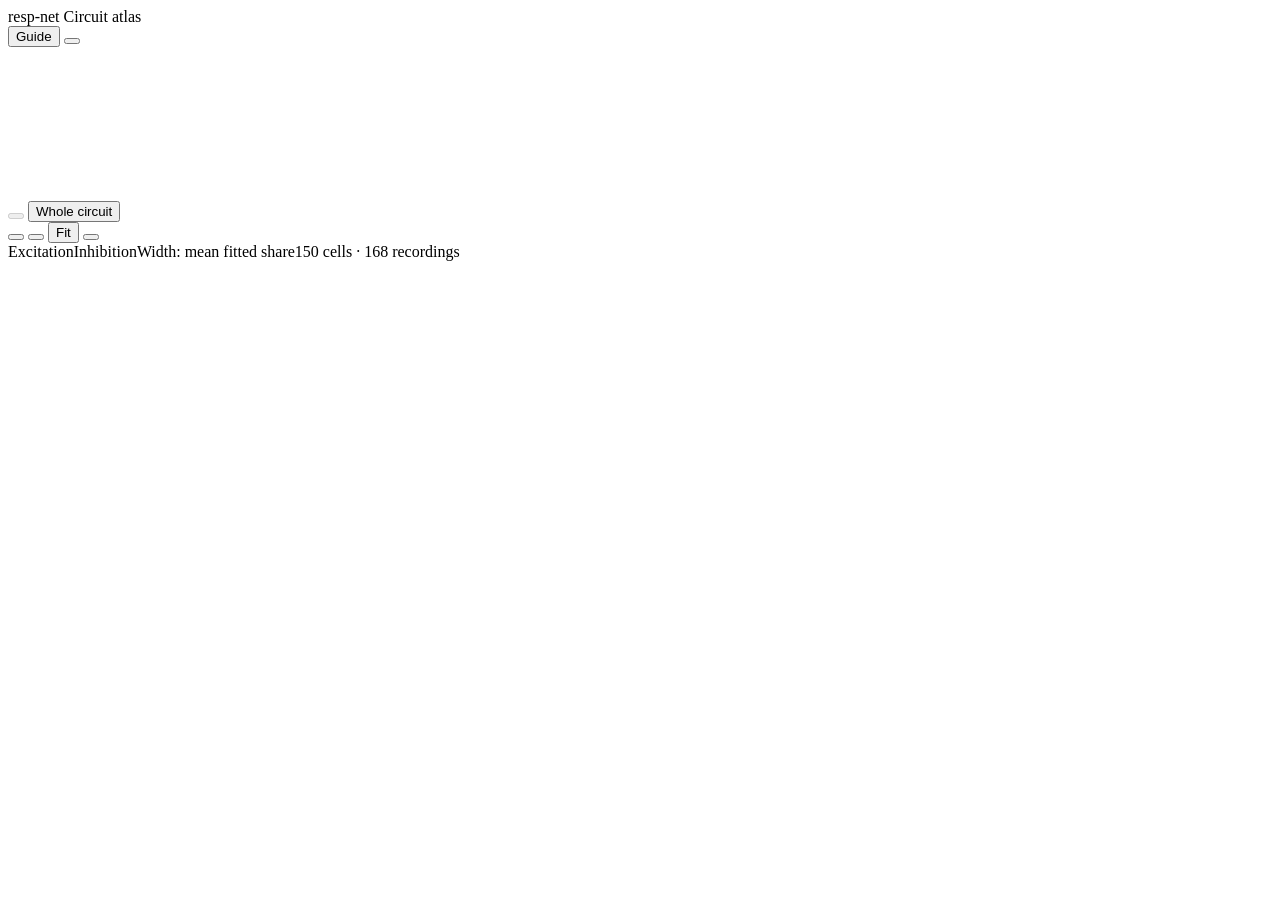
<file: apps/connectome-explorer/index.template.html>
<!doctype html>
<html lang="en">
  <head>
    <meta charset="utf-8" />
    <meta name="viewport" content="width=device-width, initial-scale=1" />
    <title>Resp-net | Circuit atlas</title>
    <link rel="icon" href="data:," />
    <style>
      <!--STYLE-->
    </style>
  </head>
  <body>
    <header>
      <div class="brand">resp-net <span>Circuit atlas</span></div>
      <div class="header-tools">
        <button id="guide-open" class="guide-open" title="Step-by-step guide">
          Guide
        </button>
        <button
          class="icon"
          id="about"
          data-icon="info"
          title="About this atlas"
          aria-label="About this atlas"
        ></button>
      </div>
    </header>
    <main id="workspace">
      <svg
        id="atlas"
        role="group"
        aria-label="Expandable respiratory circuit"
        tabindex="0"
      >
        <defs>
          <marker
            id="arrowE"
            viewBox="0 0 10 10"
            refX="9"
            refY="5"
            markerWidth="9"
            markerHeight="9"
            markerUnits="userSpaceOnUse"
            orient="auto"
          >
            <path d="M0 0L10 5L0 10Z" fill="#b83e3d" />
          </marker>
        </defs>
        <g id="world">
          <g id="family-layer"></g>
          <g id="edges"></g>
          <g id="nodes"></g>
          <g id="evidence-layer"></g>
          <g id="cells-layer"></g>
        </g>
      </svg>
      <nav class="breadcrumbs" aria-label="Graph context">
        <button
          id="back"
          class="icon"
          data-icon="arrow-left"
          title="Back one expansion"
          aria-label="Back one expansion"
          disabled
        ></button>
        <button id="home">Whole circuit</button><span id="context"></span>
      </nav>
      <div class="zoom-tools" role="group" aria-label="Graph navigation">
        <button
          class="icon"
          id="zoom-in"
          data-icon="zoom-in"
          title="Zoom in"
          aria-label="Zoom in"
        ></button>
        <button
          class="icon"
          id="zoom-out"
          data-icon="zoom-out"
          title="Zoom out"
          aria-label="Zoom out"
        ></button>
        <span class="tool-divider"></span>
        <button
          id="fit"
          class="fit-text"
          title="Fit everything in view"
          aria-label="Fit everything in view"
        >
          Fit
        </button>
        <button
          class="icon"
          id="fullscreen"
          data-icon="maximize"
          title="Full screen"
          aria-label="Full screen"
        ></button>
      </div>
      <div id="tip" role="tooltip" hidden></div>
      <aside id="guide" class="guide" aria-label="Guide" aria-live="polite" hidden>
        <div class="guide-text">
          <div id="guide-step" class="guide-step"></div>
          <h2 id="guide-title"></h2>
          <p id="guide-body"></p>
        </div>
        <div class="guide-actions">
          <button id="guide-back">Back</button>
          <button id="guide-next" class="primary">Next</button>
          <button
            id="guide-exit"
            class="icon"
            data-icon="x"
            title="Close the guide"
            aria-label="Close the guide"
          ></button>
        </div>
      </aside>
    </main>
    <footer>
      <div class="legend">
        <span><i class="red line"></i>Excitation</span
        ><span><i class="blue line"></i>Inhibition</span
        ><span id="detail-legend">Width: mean fitted share</span
        ><span id="hint" class="hint" aria-live="polite"></span
        ><span class="cohort">150 cells · 168 recordings</span>
      </div>
    </footer>
    <dialog id="methods">
      <div class="dialog-heading">
        <h2>About this atlas</h2>
        <button
          id="close-methods"
          class="icon"
          data-icon="x"
          title="Close"
          aria-label="Close"
        ></button>
      </div>
      <div id="methods-body"></div>
    </dialog>
    <div id="toast" role="status"></div>
    <script id="dataset" type="application/json">
      <!--DATA-->
    </script>
    <script id="icons" type="application/json">
      <!--ICONS-->
    </script>
    <script>
      <!--VENDOR-->
    </script>
    <script>
      <!--CORE-->
    </script>
    <script>
      <!--APP-->
    </script>
  </body>
</html>
</file>
